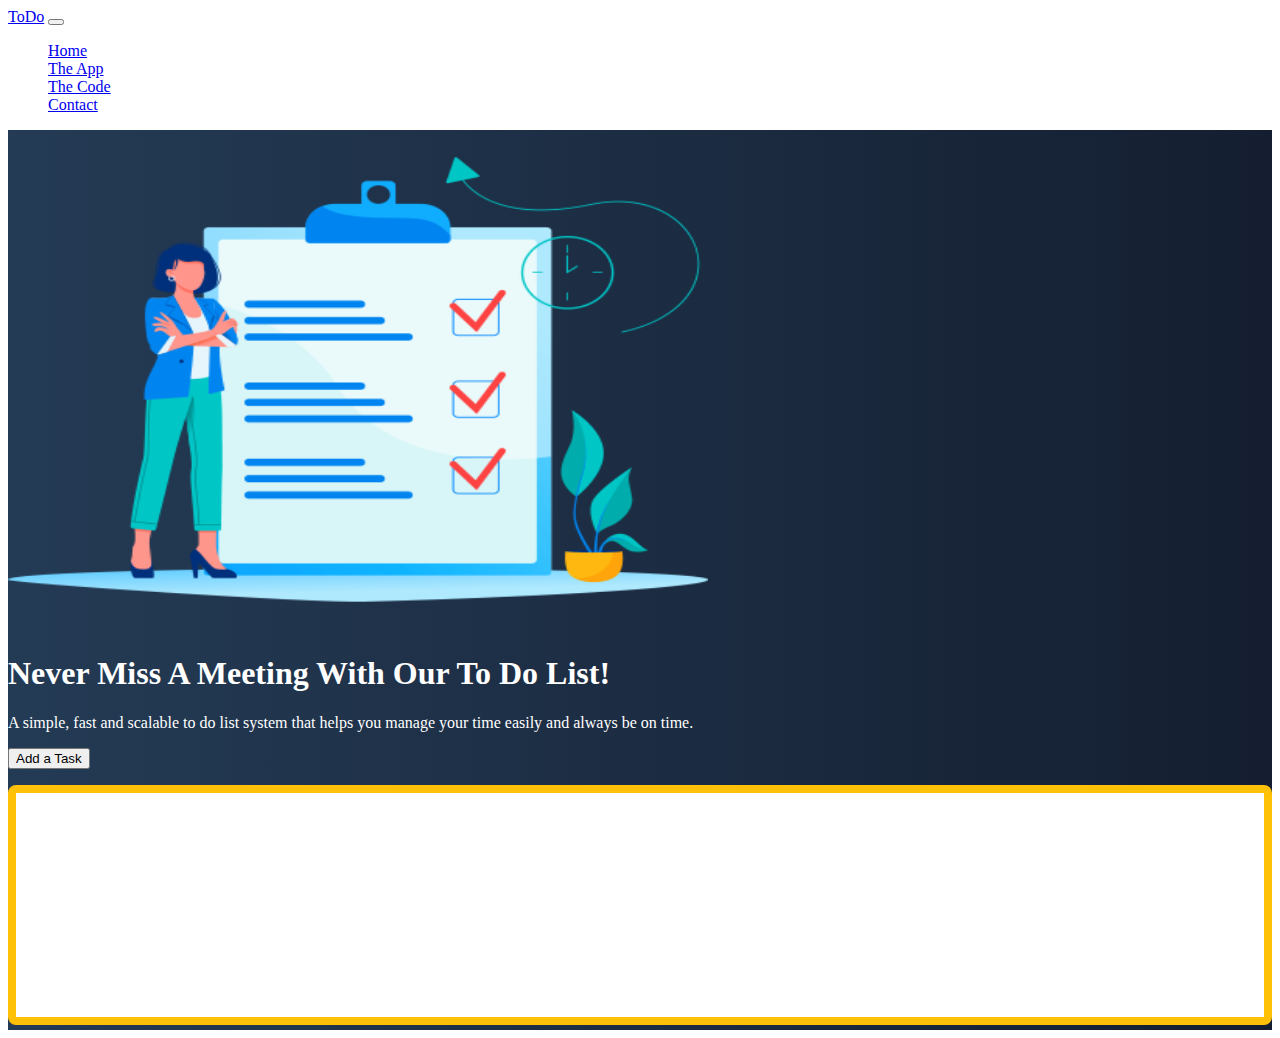
<file: index.html>
<!doctype html>
<html lang="en">

<head>
    <title>First Project v2</title>
    <!-- Required meta tags -->
    <meta charset="utf-8">
    <meta name="viewport" content="width=device-width, initial-scale=1, shrink-to-fit=no">

    <!-- Bootstrap CSS -->
    <link href="https://cdn.jsdelivr.net/npm/bootstrap@5.1.1/dist/css/bootstrap.min.css" rel="stylesheet"
        integrity="sha384-F3w7mX95PdgyTmZZMECAngseQB83DfGTowi0iMjiWaeVhAn4FJkqJByhZMI3AhiU" crossorigin="anonymous">
    <link href="/css/site.css" rel="stylesheet">
    <!-- Convert this to an external style sheet -->
</head>

<body>
    <nav class="navbar navbar-expand-md navbar-dark fixed-top">
        <div class="container-fluid">
            <a class="navbar-brand" href="#">ToDo</a>
            <button class="navbar-toggler" type="button" data-bs-toggle="collapse" data-bs-target="#navbarCollapse"
                aria-controls="navbarCollapse" aria-expanded="false" aria-label="Toggle navigation">
                <span class="navbar-toggler-icon"></span>
            </button>
            <div class="collapse navbar-collapse" id="navbarCollapse">
                <ul class="navbar-nav me-auto mb-2 mb-md-0">
                    <li class="nav-item">
                        <a class="nav-link active" aria-current="page" href="index.html">Home</a>
                    </li>
                    <li class="nav-item">
                        <a class="nav-link" href="#">The App</a>
                    </li>
                    <li class="nav-item">
                        <a class="nav-link" href="#">The Code</a>
                    </li>
                    <li class="nav-item">
                        <a class="nav-link" href="contact.html">Contact</a>
                    </li>
                </ul>
            </div>
        </div>
    </nav>
    <!-- ======= Hero Section ======= -->
    <main id="hero">
        <div class="container col-xxl-8 px-4 py-5">
            <div class="row flex-lg-row-reverse align-items-center g-5 py-5">
                <div class="col-10 col-sm-8 col-lg-6">
                    <img src="/img/ToDoList (1).png"
                        class="d-block mx-lg-auto img-fluid" alt="Bootstrap Themes" width="700" height="500"
                        loading="lazy">
                </div>
                <div class="col-lg-6">
                    <h1 class="display-5 fw-bold lh-1 mb-3">Never Miss A Meeting With Our To Do List!</h1>
                    <p class="lead">A simple, fast and scalable to do list system that helps you manage your time easily and always be on time.</p>
                    <div class="d-grid gap-2 d-md-flex justify-content-md-start">
                        <button type="button" onclick="addTask()" class="btn btn-warning btn-lg px-4 me-md-2">Add a Task</button>
                    </div>
                    <div class="taskContainer off-bottom" id="taskItems">
                        <div class="scrollbox">
                            <ul id="list" class="list list-group"></ul>
                        </div>
                    </div>
                </div>
            </div>
        </div>
    </main>
    <!-- Bootstrap JS -->
    <script src="https://cdn.jsdelivr.net/npm/bootstrap@5.1.1/dist/js/bootstrap.bundle.min.js"
        integrity="sha384-/bQdsTh/da6pkI1MST/rWKFNjaCP5gBSY4sEBT38Q/9RBh9AH40zEOg7Hlq2THRZ" crossorigin="anonymous">
    </script>
    <script src="/js/site.js"></script>
</body>

</html>
</file>
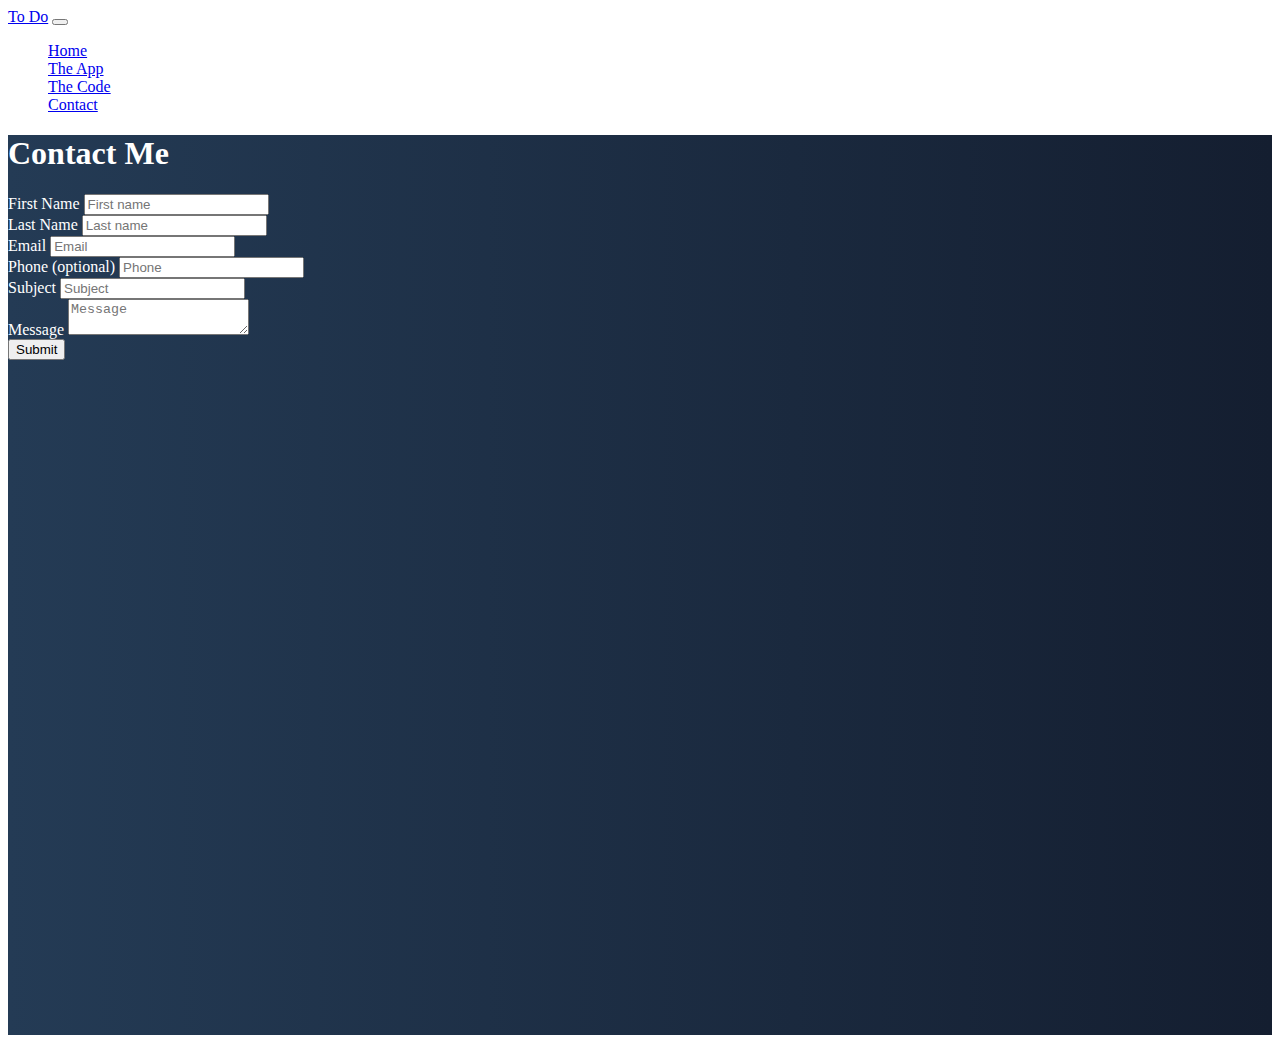
<file: contact.html>
<!doctype html>
<html lang="en">

<head>
    <title>First Project v2</title>
    <!-- Required meta tags -->
    <meta charset="utf-8">
    <meta name="viewport" content="width=device-width, initial-scale=1, shrink-to-fit=no">

    <!-- Bootstrap CSS -->
    <link href="https://cdn.jsdelivr.net/npm/bootstrap@5.1.1/dist/css/bootstrap.min.css" rel="stylesheet"
        integrity="sha384-F3w7mX95PdgyTmZZMECAngseQB83DfGTowi0iMjiWaeVhAn4FJkqJByhZMI3AhiU" crossorigin="anonymous">
    <link href="/css/site.css" rel="stylesheet">
    <!-- Convert this to an external style sheet -->
</head>

<body>
    <nav class="navbar navbar-expand-md navbar-dark fixed-top">
        <div class="container-fluid">
            <a class="navbar-brand" href="#">To Do</a>
            <button class="navbar-toggler" type="button" data-bs-toggle="collapse" data-bs-target="#navbarCollapse"
                aria-controls="navbarCollapse" aria-expanded="false" aria-label="Toggle navigation">
                <span class="navbar-toggler-icon"></span>
            </button>
            <div class="collapse navbar-collapse" id="navbarCollapse">
                <ul class="navbar-nav me-auto mb-2 mb-md-0">
                    <li class="nav-item">
                        <a class="nav-link" aria-current="page" href="index.html">Home</a>
                    </li>
                    <li class="nav-item">
                        <a class="nav-link" href="#">The App</a>
                    </li>
                    <li class="nav-item">
                        <a class="nav-link" href="#">The Code</a>
                    </li>
                    <li class="nav-item">
                        <a class="nav-link active" href="contact.html">Contact</a>
                    </li>
                </ul>
            </div>
        </div>
    </nav>
    <!-- ======= Hero Section ======= -->
    <main id="hero">
        <div class="container col-xxl-8 px-4 py-5">
            <h1 class="text-center mb-3">Contact Me</h1>
            <form name="todo-ContactForm" method="post" data-netlify-recaptcha="true" data-netlify="true">
                <div class="row mb-1">
                    <div class="col">
                        <label class="form-label">First Name</label>
                        <input type="text" name="firstName" class="form-control" placeholder="First name"
                            aria-label="First name" required>
                    </div>
                    <div class="col">
                        <label class="form-label">Last Name</label>
                        <input type="text" name="lastName" class="form-control" placeholder="Last name"
                            aria-label="Last name" required>
                    </div>
                </div>
                <div class="row mb-1">
                    <div class="col">
                        <label class="form-label">Email</label>
                        <input type="email" name="email" class="form-control" placeholder="Email"
                            aria-label="Email" required>
                    </div>
                    <div class="col">
                        <label class="form-label">Phone (optional)</label>
                        <input type="text" name="phone" class="form-control" placeholder="Phone"
                            aria-label="Phone">
                    </div>
                </div>
                <div class="row mb-1">
                    <div class="col">
                        <label class="form-label">Subject</label>
                        <input type="text" name="subject" class="form-control" placeholder="Subject"
                            aria-label="Subject" required>
                    </div>
                </div>
                <div class="row mb-1">
                    <div class="col">
                        <label class="form-label">Message</label>
                        <textarea type="text" name="message" class="form-control" placeholder="Message"
                            aria-label="Message" required></textarea>
                    </div>
                </div>
                <div data-netlify-recaptcha="true"></div>
                <button type="submit" class="btn btn-primary mt-2">Submit</button>
            </form>
        </div>
    </main>
    <!-- Bootstrap JS -->
    <script src="https://cdn.jsdelivr.net/npm/bootstrap@5.1.1/dist/js/bootstrap.bundle.min.js"
        integrity="sha384-/bQdsTh/da6pkI1MST/rWKFNjaCP5gBSY4sEBT38Q/9RBh9AH40zEOg7Hlq2THRZ" crossorigin="anonymous">
    </script>
</body>

</html>
</file>
<file: css/site.css>
body{
    color: white;
    height: 100%;
}

#hero{
    min-height: 100vh;
    background: #141E30;
    /*fallback for old browsers */
    background: -webkit-linear-gradient(to right, #243B55, #141E30);
    /*Chrome 10-25, Safari 5.1-6*/
    background: linear-gradient(to right, #243B55, #141E30);
    /*W3C, IE 10+/ Edge, Firefox 16+, Chrome 26+, Opera 12+, Safari 7+*/
}

.taskContainer{
    background-color: white;
    border: solid .5em #ffc107;
    border-radius: .5em;
    box-sizing: border-box;
    flex: 0 0 30%;
    height: 240px;
    margin-top: 1em;
    overflow: auto;
}

#taskItems{
    overflow: hidden;
    position: relative;
}

#taskItems .scrollbox{
    height: 100%;
    overflow: auto;
}

.list{
    list-style: none;
    margin: 0;
    padding: 0;
}

.item{
    background-color: lightgray;
    color: #212121;
    margin: .25em;
    padding: .5em;
}
</file>
